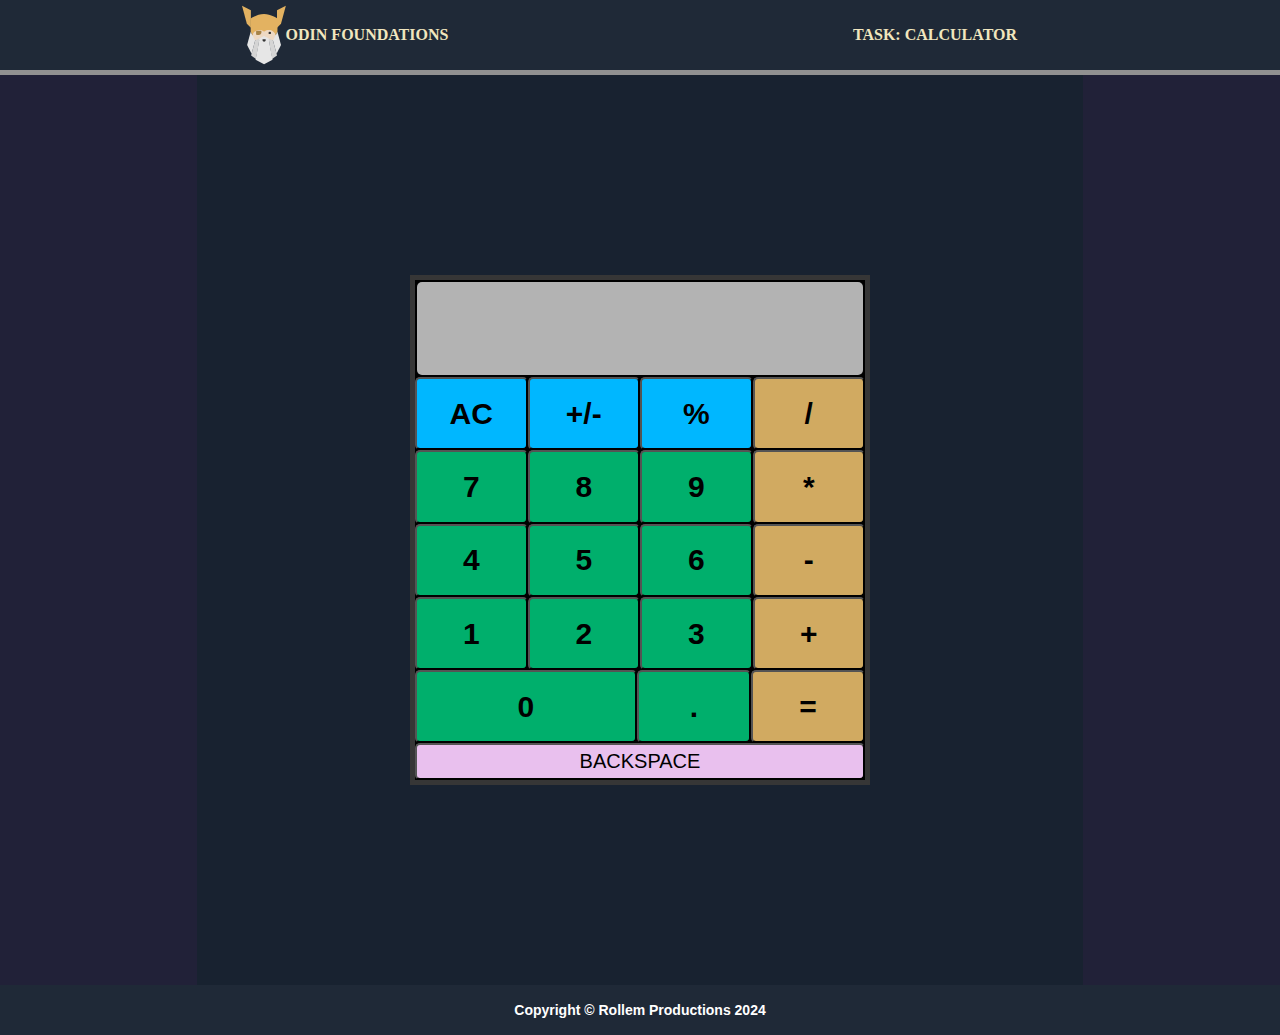
<file: index.html>
<!DOCTYPE html>
<html lang="en">
<head>
    <meta charset="UTF-8">
    <meta name="viewport" content="width=device-width, initial-scale=1.0">
    <title>Calculator - Odin Foundations</title>
    <script src="Calculator.js" defer></script>
    <link rel="stylesheet" href="style.css">
</head>
<body>
    <div class="header">
        <div class="headerleft">
            <img src="./odinicon.svg">
        ODIN FOUNDATIONS</div>    
        <div class="headerright">TASK: CALCULATOR</div>
    </div>
    <div class="main">
        <div class="left"></div>
        <div class="mid">
            <div class="calcbox"> 
                <div class="displayrow"></div>
                <div class="row1">
                    <button class="but1-trans1">AC</button>
                    <button class="but2-trans2">+/-</button>
                    <button class="but3-trans3">%</button>
                    <button class="but4-op1">/</button>
                </div>
                <div class="row2">
                    <button class="but5-num7">7</button>
                    <button class="but6-num8">8</button>
                    <button class="but7-num9">9</button>
                    <button class="but8-op2">*</button>
                </div>
                <div class="row3">
                    <button class="but9-num4">4</button>
                    <button class="but10-num5">5</button>
                    <button class="but11-num6">6</button>
                    <button class="but12-op3">-</button>
                </div>
                <div class="row4">
                    <button class="but13-num1">1</button>
                    <button class="but14-num2">2</button>
                    <button class="but15-num3">3</button> 
                    <button class="but16-op4">+</button>
                </div>
                <div class="row5">
                    <button class="but17-num0-bot1">0</button>
                    <button class="but18-numdot-bot2">.</button>
                    <button class="but19-op5-bot3">=</button>
                </div>
                <div class="row6">
                    <button class="but20-back">BACKSPACE</button>
                </div>
            </div>
        </div>
        <div class="right"></div>
    </div>
    <div class="footer">Copyright &copy; Rollem Productions 2024</div>  
</body>
</html>
</file>
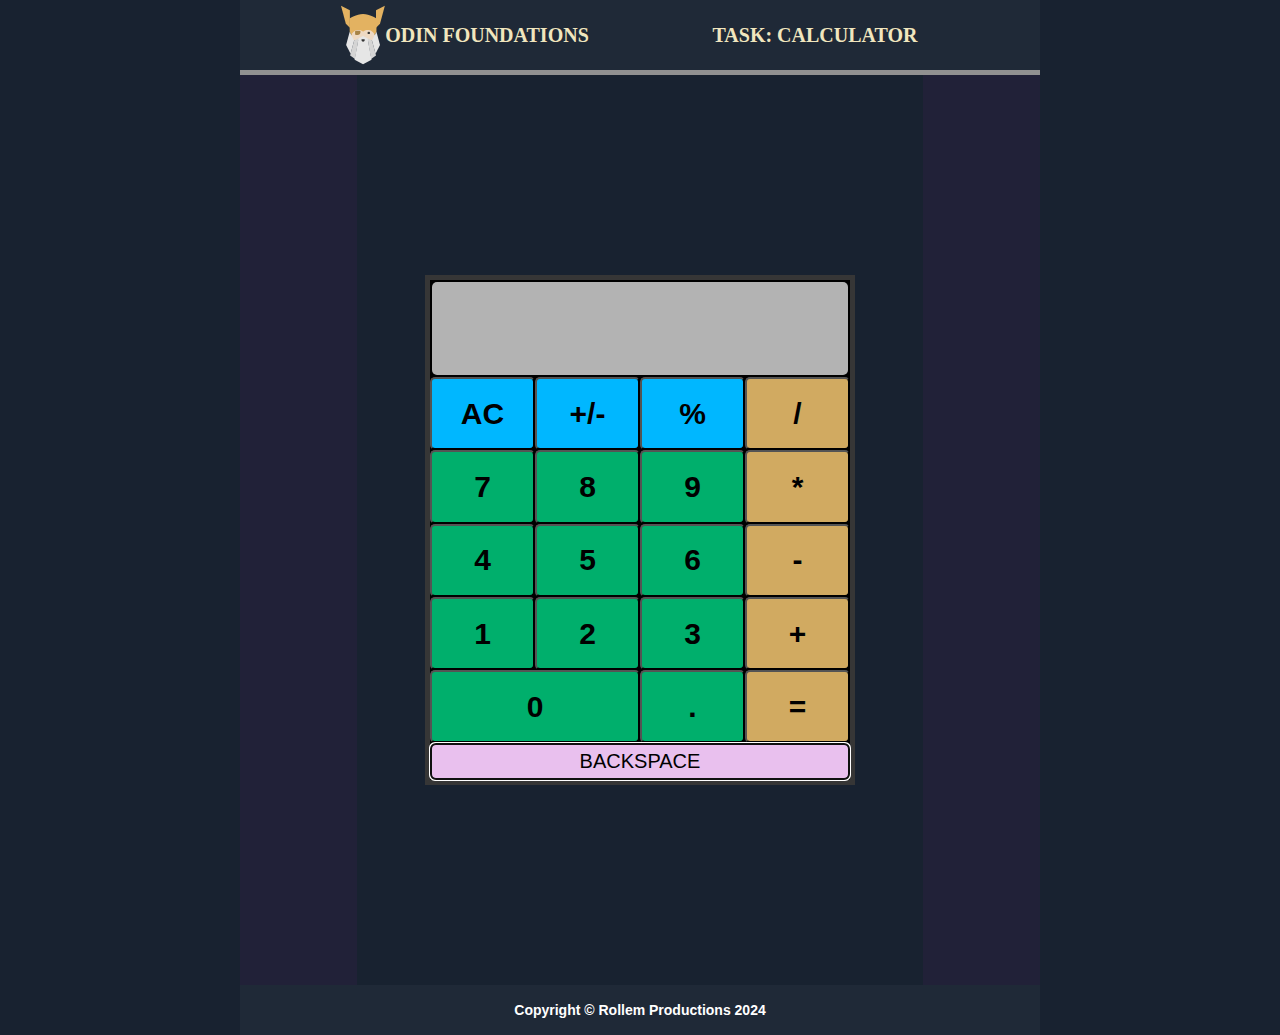
<file: keyboardtest/index.html>
<!DOCTYPE html>
<html lang="en">
<head>
    <meta charset="UTF-8">
    <meta name="viewport" content="width=device-width, initial-scale=1.0">
    <title>Calc - Keyboard Test</title>
    <script src="CalcKeyboard.js" defer></script>
    <link rel="stylesheet" href="style.css">
</head>
<body>
    <div class="header">
        <div class="headerleft">
            <img src="./odinicon.svg">
        ODIN FOUNDATIONS</div>    
        <div class="headerright">TASK: CALCULATOR</div>
    </div>
    <div class="main">
        <div class="left"></div>
        <div class="mid">
            <div class="calcbox"> 
                <div class="displayrow"></div>
                <div class="row1">
                    <button class="but1-trans1">AC</button>
                    <button class="but2-trans2">+/-</button>
                    <button class="but3-trans3">%</button>
                    <button class="but4-op1">/</button>
                </div>
                <div class="row2">
                    <button class="but5-num7">7</button>
                    <button class="but6-num8">8</button>
                    <button class="but7-num9">9</button>
                    <button class="but8-op2">*</button>
                </div>
                <div class="row3">
                    <button class="but9-num4">4</button>
                    <button class="but10-num5">5</button>
                    <button class="but11-num6">6</button>
                    <button class="but12-op3">-</button>
                </div>
                <div class="row4">
                    <button class="but13-num1">1</button>
                    <button class="but14-num2">2</button>
                    <button class="but15-num3">3</button> 
                    <button class="but16-op4">+</button>
                </div>
                <div class="row5">
                    <button class="but17-num0-bot1">0</button>
                    <button class="but18-numdot-bot2">.</button>
                    <button class="but19-op5-bot3">=</button>
                </div>
                <div class="row6">
                    <button class="but20-back">BACKSPACE</button>
                </div>
            </div>
        </div>
        <div class="right"></div>
    </div>
    <div class="footer">Copyright &copy; Rollem Productions 2024</div>  
</body>
</html>
</file>
<file: style.css>
/*---------IMPORT FONTS-------*/
/* @font-face{
    font-family: 'LocalHero';
    src: url('Hero.otf') 
}

@font-face{
    font-family: 'LocalHeroLight';
    src: url('Hero\ Light.otf') 
} */

/* @import url('https://fonts.googleapis.com/css2?family=Roboto:wght@400;700&display=swap'); */

/*----------BODY---------*/

html{
    background-color: #182230;
}
body {
    display:flex;
    flex-direction: column;
    margin: 0 auto;
    max-width: 100%;
    min-height: 100vh; /*essential to make page large*/
}

ul{
    margin: 5px 0px;
    font-weight: bold;
}

/*-------HEADER SECTION---------*/
.header{
    display:flex;
    background-color: #1F2937;
    height: 70px;
    justify-content:space-between;
    align-items:center;
    padding: 0px 50px;
    max-width: 100%;
    border-bottom: 5px solid rgb(145, 145, 145);
    /* border: 2px solid rgb(51, 179, 0); */
}

.headerleft, .headerright{
    flex: 1;
    display:flex;
    /* border-bottom: 5px solid rgb(255, 0, 255); */
    justify-content:center;
    align-items:center;
    font-size: 16px;
    font-weight: bold;
    color:#f1e6be;
}

.img {
    padding-right: 20px;
}

/*-------MAIN SECTION---------*/
.main{
    flex: 1;
    display:flex;
    flex-direction: row;
    justify-content:flex-start;
    /* border: 2px solid rgb(0, 255, 234); */
}

.left, .right {
    flex: 1 1 0;
    background-color: rgb(33, 33, 56)
}

.mid {
    /* flex: 1; */
    display:flex;
    flex-direction: column;
    flex: 4 1 0;
    /* border: 2px solid rgb(255, 38, 0); */
    padding: 200px 50px;
    justify-content: center;
    align-items:center;
}

.calcbox {
    /* flex: 1;*/
    display:flex; 
    flex-direction: column;
    background-color: black;
    border: 5px solid rgb(54, 54, 54);
    height: 500px;
    width: 90%;
    min-width: 300px;
    max-width: 450px;
}

button {
    display:flex;
    flex: 1 1 0;
    border-radius: 5px;
    align-items: center;
    justify-content: center;
    font-size: 30px;
    font-weight: bold;
  }

[class*="row"] {
    flex: 1 1 0;
    display:flex;
    flex-direction: row;
    /* border: 2px solid rgb(255, 0, 0); */
    border-radius: 5px;
}

[class*="displayrow"] {
    border-radius: 5px;
    margin: 2px;
    padding: 10px;
    background-color: rgb(179, 179, 179);
    align-items: center;
    justify-content: right;
    font-size: 60px;
    font-weight: bold;
}

[class*="op"] {
    background-color: rgb(209, 170, 97);
}

[class*="num"] {
    background-color: rgb(0, 175, 108);
}

[class*="trans"] {
    background-color: rgb(0, 183, 255);
}

[class*="bot1"] {
    flex-grow: 2.1;
}

[class*="bot2"]  {
    flex-grow: 1;
}

[class*="bot3"]  {
    flex-grow: 1;
}

[class*="row6"]  {
    flex-grow: 0.5;
    /* margin: 10px; */
}

[class*="back"] {
    /* display:flex; */
    /* flex-shrink: 4; */
    /* height: 5px;  */
    font-weight:100;
    font-size: 20px;
    padding: 0px;
    background-color: rgb(233, 192, 238);
}

[class*="playing"] {
    transform: scale(1.05);
    border: .2rem solid #a5a5a5;;
    border-radius: .2rem;
    box-shadow: 0 0 1rem #f1e6be;
    font-weight: bold;
    color: #464646;
  }


/*-------FOOTER SECTION---------*/
.footer{
    display:flex;
    justify-content:center;
    align-items:center;
    max-width: 100%;
    height: 50px;
    padding: 0px 100px;
    background-color: #1F2937;
    color:white;
    font-size: 14px;
    font-weight:bold;
    font-family: 'LocalHeroLight', Fallback, Arial, Helvetica, sans-serif;
}
</file>
<file: keyboardtest/style.css>
/*---------IMPORT FONTS-------*/
/* @font-face{
    font-family: 'LocalHero';
    src: url('Hero.otf') 
}

@font-face{
    font-family: 'LocalHeroLight';
    src: url('Hero\ Light.otf') 
} */

/* @import url('https://fonts.googleapis.com/css2?family=Roboto:wght@400;700&display=swap'); */

/*----------BODY---------*/

html{
    background-color: #182230;
}
body {
    display:flex;
    flex-direction: column;
    margin: 0 auto;
    max-width: 800px;
    min-height: 100vh; /*essential to make page large*/
}

ul{
    margin: 5px 0px;
    font-weight: bold;
}

/*-------HEADER SECTION---------*/
.header{
    display:flex;
    background-color: #1F2937;
    height: 70px;
    justify-content:space-between;
    align-items:center;
    padding: 0px 50px;
    max-width: 100%;
    border-bottom: 5px solid rgb(145, 145, 145);
    /* border: 2px solid rgb(51, 179, 0); */
}

.headerleft, .headerright{
    flex: 1;
    display:flex;
    /* border-bottom: 5px solid rgb(255, 0, 255); */
    justify-content:center;
    align-items:center;
    font-size: 20px;
    font-weight: bold;
    color:#f1e6be;
}

.img {
    padding-right: 20px;
}

/*-------MAIN SECTION---------*/
.main{
    flex: 1;
    display:flex;
    flex-direction: row;
    justify-content:flex-start;
    /* border: 2px solid rgb(0, 255, 234); */
}

.left, .right {
    flex: 1 1 0;
    background-color: rgb(33, 33, 56)
}

.mid {
    /* flex: 1; */
    display:flex;
    flex-direction: column;
    flex: 4 1 0;
    /* border: 2px solid rgb(255, 38, 0); */
    padding: 200px 50px;
    justify-content: center;
    align-items:center;
}

.calcbox {
    /* flex: 1;*/
    display:flex; 
    flex-direction: column;
    background-color: black;
    border: 5px solid rgb(54, 54, 54);
    height: 500px;
    width: 420px;
}

button {
    display:flex;
    flex: 1 1 0;
    border-radius: 5px;
    align-items: center;
    justify-content: center;
    font-size: 30px;
    font-weight: bold;
  }

[class*="row"] {
    flex: 1 1 0;
    display:flex;
    flex-direction: row;
    /* border: 2px solid rgb(255, 0, 0); */
    border-radius: 5px;
}

[class*="displayrow"] {
    border-radius: 5px;
    margin: 2px;
    padding: 10px;
    background-color: rgb(179, 179, 179);
    align-items: center;
    justify-content: right;
    font-size: 60px;
    font-weight: bold;
}

[class*="op"] {
    background-color: rgb(209, 170, 97);
}

[class*="num"] {
    background-color: rgb(0, 175, 108);
}

[class*="trans"] {
    background-color: rgb(0, 183, 255);
}

[class*="bot1"] {
    flex-grow: 2.18;
}

[class*="bot2"]  {
    flex-grow: 1;
}

[class*="bot3"]  {
    flex-grow: 1;
}

[class*="row6"]  {
    flex-grow: 0.5;
    /* margin: 10px; */
}

[class*="back"] {
    /* display:flex; */
    /* flex-shrink: 4; */
    /* height: 5px;  */
    font-weight:100;
    font-size: 20px;
    padding: 0px;
    background-color: rgb(233, 192, 238);
}

[class*="playing"] {
    transform: scale(1.05);
    border: .2rem solid #a5a5a5;;
    border-radius: .2rem;
    box-shadow: 0 0 1rem #f1e6be;
    font-weight: bold;
    color: #464646;
  }


/*-------FOOTER SECTION---------*/
.footer{
    display:flex;
    justify-content:center;
    align-items:center;
    height: 50px;
    padding: 0px 100px;
    background-color: #1F2937;
    color:white;
    font-size: 14px;
    font-weight:bold;
    font-family: 'LocalHeroLight', Fallback, Arial, Helvetica, sans-serif;
}
</file>
